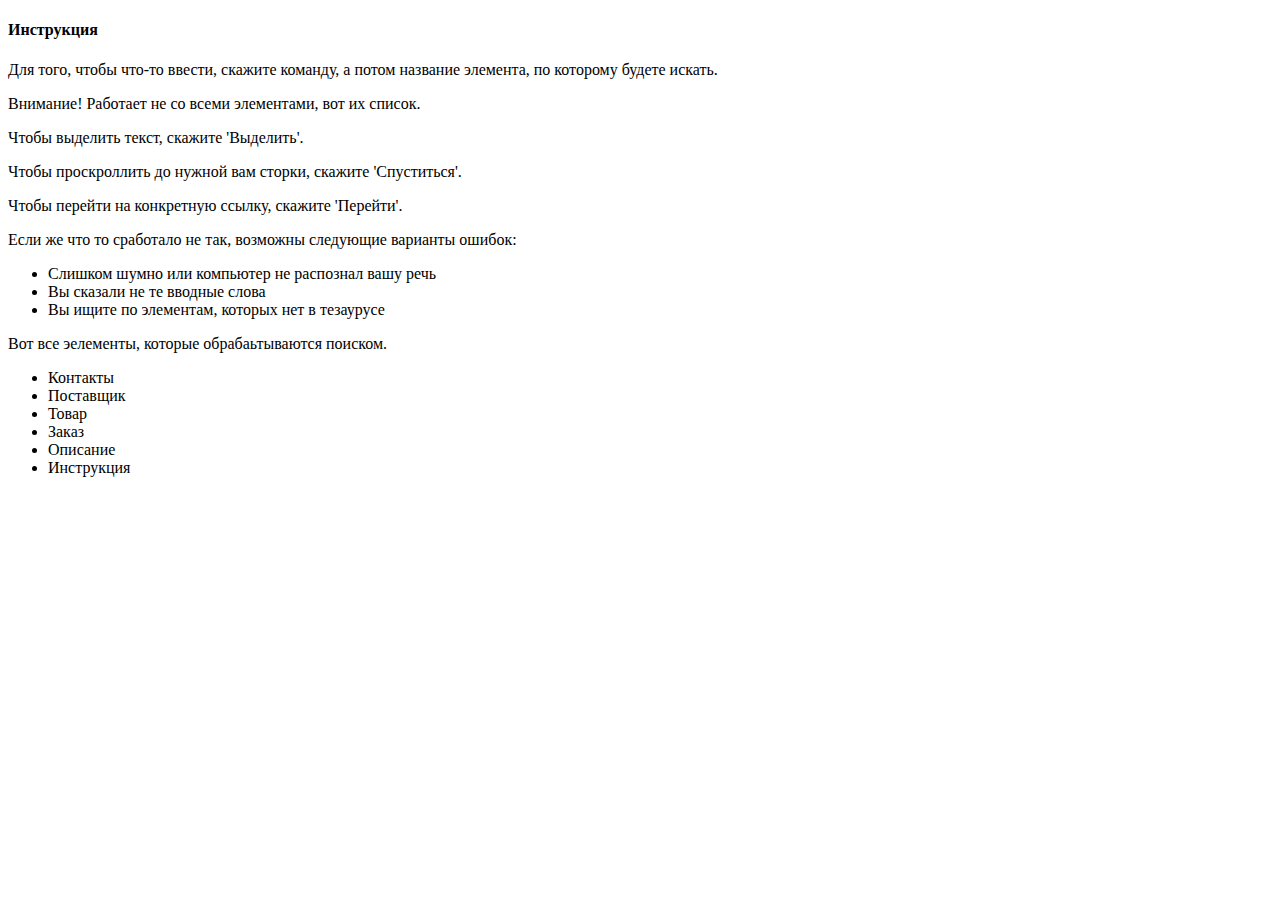
<file: Инструкция.html>
<!DOCTYPE html>
<html>
<head>
  <meta charset="utf-8">
  <title>Распознавание голоса и чтение текста</title>
  <html lang="ru"><head><meta http-equiv="Content-Type" content="text/html; charset=UTF-8">
</head>
<body>
  <h4>Инструкция</h4>
  <p>Для того, чтобы что-то ввести, cкажите команду, а потом название элемента, по которому будете искать.</p>
  <p>Внимание! Работает  не со всеми элементами, вот их список.</p>
  <p>Чтобы выделить текст, скажите 'Выделить'.</p>
  <p>Чтобы проскроллить до нужной вам сторки, скажите 'Спуститься'.</p>
  <p>Чтобы перейти на конкретную ссылку, скажите 'Перейти'.</p>
  <p>Если же что то сработало не так, возможны следующие варианты ошибок:</p>
  <ul>
    <li>Слишком шумно или компьютер не распознал вашу речь</li>
    <li>Вы сказали не те вводные слова</li>
    <li>Вы ищите по элементам, которых нет в тезаурусе</li>
  </ul>
  <p>Вот все эелементы, которые обрабаьтываются поиском.</p>
  <ul>
    <li>Контакты</li>
    <li>Поставщик</li>
    <li>Товар</li>
    <li>Заказ</li>
    <li>Описание</li>
    <li>Инструкция</li>
  </ul>
</body>
</head>
</file>
